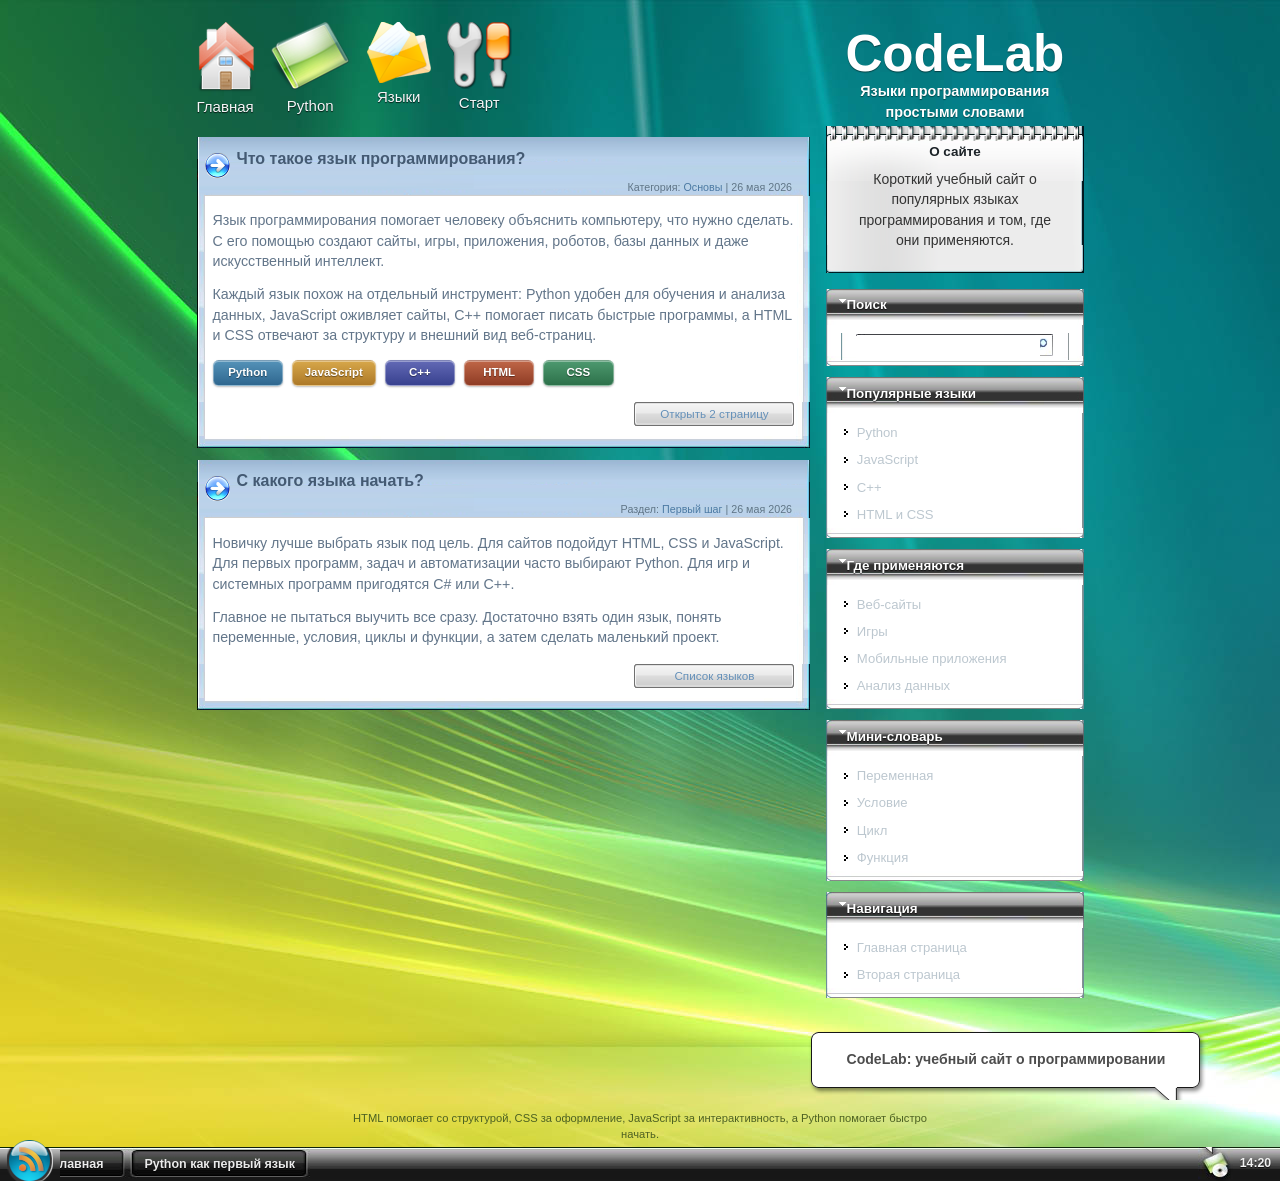
<file: index.html>
<!DOCTYPE html>
<html lang="ru">
<head>
  <meta charset="UTF-8">
  <meta name="viewport" content="width=device-width, initial-scale=1.0">
  <meta name="keywords" content="CodeLab, языки программирования, Python, HTML, CSS, JavaScript">
  <meta name="author" content="CodeLab">
  <meta name="description" content="Короткий учебный сайт о популярных языках программирования.">
  <title>CodeLab | Языки программирования</title>
  <link rel="stylesheet" href="css/structure.css">
  <link rel="stylesheet" href="css/typography.css">
  <link rel="stylesheet" href="css/images.css">
  <link rel="stylesheet" href="css/menus.css">
</head>
<body class="home-page">
  <div class="page-shell">
    <header class="site-header">
      <nav class="main-nav" aria-label="Основное меню">
        <ul class="nav-list">
          <li class="nav-item nav-item--home">
            <a href="index.html" aria-current="page">
              <span class="nav-icon" aria-hidden="true"></span>
              <span class="nav-label">Главная</span>
            </a>
          </li>
          <li class="nav-item nav-item--about">
            <a href="example.html">
              <span class="nav-icon" aria-hidden="true"></span>
              <span class="nav-label">Python</span>
            </a>
          </li>
          <li class="nav-item nav-item--contact">
            <a href="#languages">
              <span class="nav-icon" aria-hidden="true"></span>
              <span class="nav-label">Языки</span>
            </a>
          </li>
          <li class="nav-item nav-item--faq">
            <a href="#start">
              <span class="nav-icon" aria-hidden="true"></span>
              <span class="nav-label">Старт</span>
            </a>
          </li>
        </ul>
      </nav>

      <section class="branding" aria-label="Информация о сайте">
        <h1>CodeLab</h1>
        <p>Языки программирования<br>простыми словами</p>
      </section>
    </header>

    <main class="page-main">
      <section class="content-column">
        <article class="post-card">
          <header class="post-card__header">
            <h2>Что такое язык программирования?</h2>
          </header>

          <p class="post-card__meta">
            Категория:
            <a href="#basics">Основы</a>
            |
            <time datetime="2026-05-26">26 мая 2026</time>
          </p>

          <div class="post-card__content">
            <p>Язык программирования помогает человеку объяснить компьютеру, что нужно сделать. С его помощью создают сайты, игры, приложения, роботов, базы данных и даже искусственный интеллект.</p>
            <p>Каждый язык похож на отдельный инструмент: Python удобен для обучения и анализа данных, JavaScript оживляет сайты, C++ помогает писать быстрые программы, а HTML и CSS отвечают за структуру и внешний вид веб-страниц.</p>
            <div class="language-tags" id="languages">
              <span class="tag tag--python">Python</span>
              <span class="tag tag--js">JavaScript</span>
              <span class="tag tag--cpp">C++</span>
              <span class="tag tag--html">HTML</span>
              <span class="tag tag--css">CSS</span>
            </div>
          </div>

          <footer class="post-card__footer">
            <a class="comments-link" href="example.html">Открыть 2 страницу</a>
          </footer>
        </article>

        <article class="post-card" id="start">
          <header class="post-card__header">
            <h2>С какого языка начать?</h2>
          </header>

          <p class="post-card__meta">
            Раздел:
            <a href="#start">Первый шаг</a>
            |
            <time datetime="2026-05-26">26 мая 2026</time>
          </p>

          <div class="post-card__content">
            <p>Новичку лучше выбрать язык под цель. Для сайтов подойдут HTML, CSS и JavaScript. Для первых программ, задач и автоматизации часто выбирают Python. Для игр и системных программ пригодятся C# или C++.</p>
            <p>Главное не пытаться выучить все сразу. Достаточно взять один язык, понять переменные, условия, циклы и функции, а затем сделать маленький проект.</p>
          </div>

          <footer class="post-card__footer">
            <a class="comments-link" href="#languages">Список языков</a>
          </footer>
        </article>
      </section>

      <aside class="sidebar">
        <section class="about-card" id="basics">
          <h2>О сайте</h2>
          <p>Короткий учебный сайт о популярных языках программирования и том, где они применяются.</p>
        </section>

        <section class="widget widget--search">
          <h2>Поиск</h2>
          <form class="search-form" action="#" method="get">
            <label class="visually-hidden" for="search-input">Поиск по сайту</label>
            <div class="search-shell">
              <input id="search-input" name="q" type="search">
            </div>
          </form>
        </section>

        <section class="widget">
          <h2>Популярные языки</h2>
          <ul class="widget-list">
            <li><a href="example.html">Python</a></li>
            <li><a href="#languages">JavaScript</a></li>
            <li><a href="#languages">C++</a></li>
            <li><a href="#languages">HTML и CSS</a></li>
          </ul>
        </section>

        <section class="widget">
          <h2>Где применяются</h2>
          <ul class="widget-list">
            <li><a href="#languages">Веб-сайты</a></li>
            <li><a href="#languages">Игры</a></li>
            <li><a href="#languages">Мобильные приложения</a></li>
            <li><a href="#languages">Анализ данных</a></li>
          </ul>
        </section>

        <section class="widget">
          <h2>Мини-словарь</h2>
          <ul class="widget-list">
            <li><a href="#start">Переменная</a></li>
            <li><a href="#start">Условие</a></li>
            <li><a href="#start">Цикл</a></li>
            <li><a href="#start">Функция</a></li>
          </ul>
        </section>

        <section class="widget">
          <h2>Навигация</h2>
          <ul class="widget-list">
            <li><a href="index.html">Главная страница</a></li>
            <li><a href="example.html">Вторая страница</a></li>
          </ul>
        </section>
      </aside>
    </main>

    <footer class="site-footer">
      <div class="site-credit">
        <p>CodeLab: учебный сайт о программировании</p>
      </div>

      <p class="footer-meta">
        HTML помогает со структурой, CSS за оформление, JavaScript за интерактивность, а Python помогает быстро начать.
      </p>

      <div class="taskbar">
        <nav class="taskbar-nav" aria-label="Нижнее меню">
          <ul class="taskbar-list">
            <li class="taskbar-item taskbar-item--primary"><a href="index.html">Главная</a></li>
            <li class="taskbar-item"><a href="example.html">Python как первый язык</a></li>
          </ul>
        </nav>

        <div class="taskbar-system">
          <span class="taskbar-icon" aria-hidden="true"></span>
          <time datetime="14:20">14:20</time>
        </div>
      </div>
    </footer>
  </div>
</body>
</html>
</file>
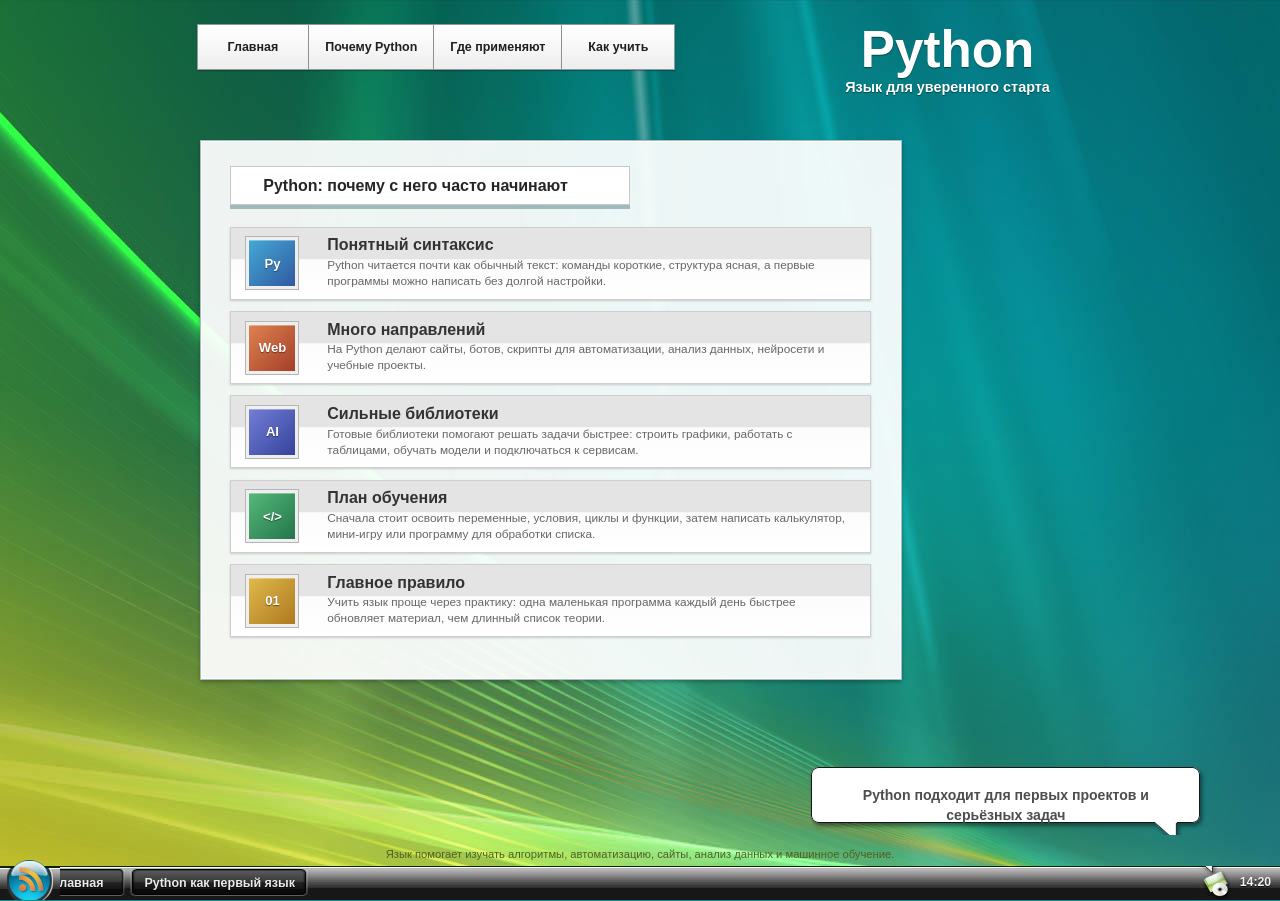
<file: example.html>
<!DOCTYPE html>
<html lang="ru">
<head>
  <meta charset="UTF-8">
  <meta name="viewport" content="width=device-width, initial-scale=1.0">
  <meta name="keywords" content="Python, обучение Python, программирование, первый язык">
  <meta name="author" content="CodeLab">
  <meta name="description" content="Вторая страница учебного сайта о Python как первом языке программирования.">
  <title>Python | Язык для уверенного старта</title>
  <link rel="stylesheet" href="css/structure.css">
  <link rel="stylesheet" href="css/typography.css">
  <link rel="stylesheet" href="css/images.css">
  <link rel="stylesheet" href="css/menus.css">
</head>
<body class="python-page">
  <div class="page-shell">
    <header class="site-header python-header">
      <nav class="python-nav" aria-label="Разделы страницы Python">
        <ul class="python-nav__list">
          <li><a href="index.html">Главная</a></li>
          <li><a href="#why" aria-current="page">Почему Python</a></li>
          <li><a href="#use">Где применяют</a></li>
          <li><a href="#learn">Как учить</a></li>
        </ul>
      </nav>

      <section class="branding" aria-label="Информация о странице">
        <h1>Python</h1>
        <p>Язык для уверенного старта</p>
      </section>
    </header>

    <main class="python-main" id="why">
      <section class="python-panel">
        <h2>Python: почему с него часто начинают</h2>

        <div class="python-feature">
          <span class="python-feature__badge badge--blue">Py</span>
          <div>
            <h3>Понятный синтаксис</h3>
            <p>Python читается почти как обычный текст: команды короткие, структура ясная, а первые программы можно написать без долгой настройки.</p>
          </div>
        </div>

        <div class="python-feature" id="use">
          <span class="python-feature__badge badge--orange">Web</span>
          <div>
            <h3>Много направлений</h3>
            <p>На Python делают сайты, ботов, скрипты для автоматизации, анализ данных, нейросети и учебные проекты.</p>
          </div>
        </div>

        <div class="python-feature">
          <span class="python-feature__badge badge--violet">AI</span>
          <div>
            <h3>Сильные библиотеки</h3>
            <p>Готовые библиотеки помогают решать задачи быстрее: строить графики, работать с таблицами, обучать модели и подключаться к сервисам.</p>
          </div>
        </div>

        <div class="python-feature" id="learn">
          <span class="python-feature__badge badge--green">&lt;/&gt;</span>
          <div>
            <h3>План обучения</h3>
            <p>Сначала стоит освоить переменные, условия, циклы и функции, затем написать калькулятор, мини-игру или программу для обработки списка.</p>
          </div>
        </div>

        <div class="python-feature">
          <span class="python-feature__badge badge--gold">01</span>
          <div>
            <h3>Главное правило</h3>
            <p>Учить язык проще через практику: одна маленькая программа каждый день быстрее обновляет материал, чем длинный список теории.</p>
          </div>
        </div>
      </section>
    </main>

    <footer class="site-footer">
      <div class="site-credit">
        <p>Python подходит для первых проектов и серьёзных задач</p>
      </div>

      <p class="footer-meta">
        Язык помогает изучать алгоритмы, автоматизацию, сайты, анализ данных и машинное обучение.
      </p>

      <div class="taskbar">
        <nav class="taskbar-nav" aria-label="Нижнее меню">
          <ul class="taskbar-list">
            <li class="taskbar-item taskbar-item--primary"><a href="index.html">Главная</a></li>
            <li class="taskbar-item"><a href="example.html">Python как первый язык</a></li>
          </ul>
        </nav>

        <div class="taskbar-system">
          <span class="taskbar-icon" aria-hidden="true"></span>
          <time datetime="14:20">14:20</time>
        </div>
      </div>
    </footer>
  </div>
</body>
</html>
</file>
<file: css/structure.css>
*,
*::before,
*::after {
  box-sizing: border-box;
}

html,
body {
  min-height: 100%;
  overflow-x: hidden;
}

body {
  margin: 0;
}

.page-shell {
  min-height: 100vh;
  display: flex;
  flex-direction: column;
  padding-top: 1.4rem;
}

.site-header,
.page-main {
  width: min(88%, 55.4375rem);
  margin: 0 auto;
}

.site-header::after,
.page-main::after {
  content: "";
  display: block;
  clear: both;
}

.main-nav {
  float: left;
  width: 50%;
}

.branding {
  float: right;
  width: 29%;
  margin-top: 0.35rem;
}

.page-main {
  flex: 1;
  margin-top: 0.2rem;
}

.content-column {
  float: left;
  width: 69.22%;
}

.sidebar {
  float: right;
  width: 28.98%;
}

.post-card {
  width: 100%;
  margin-top: 0.7rem;
  padding-bottom: 0.8rem;
}

.post-card__header {
  min-height: 2.5625rem;
  padding: 0.6rem 1.2rem 0.35rem 2.5rem;
}

.post-card__meta {
  min-height: 1rem;
  margin: 0;
  padding: 0.1rem 1.15rem 0.05rem;
}

.post-card__content {
  min-height: 7.7rem;
  padding: 0.9rem 1rem 1rem;
}

.post-card__content p + p {
  margin-top: 0.75rem;
}

.language-tags {
  display: flex;
  flex-wrap: wrap;
  gap: 0.55rem;
  margin-top: 0.85rem;
}

.tag {
  display: inline-flex;
  align-items: center;
  justify-content: center;
  min-width: 4.4rem;
  height: 1.65rem;
  padding: 0 0.75rem;
  border-radius: 0.35rem;
}

.post-card__footer {
  min-height: 2.1rem;
  padding: 0 1rem 0.4rem;
  text-align: right;
}

.about-card {
  margin-bottom: 0.95rem;
  padding: 1.15rem 1.2rem 1.45rem;
}

.widget {
  margin-bottom: 0.7rem;
  padding-bottom: 0.55rem;
}

.widget > h2 {
  min-height: 2.25rem;
  margin: 0;
  padding: 0.55rem 0.9rem 0.1rem 1.25rem;
}

.widget--search {
  padding-bottom: 0.35rem;
}

.search-form {
  padding: 0.55rem 0.9rem 0 0.9rem;
}

.search-shell {
  display: flex;
  align-items: center;
  width: 100%;
  max-width: 16.0625rem;
  min-height: 1.6875rem;
  margin: 0 auto;
  padding: 0 1.8rem 0 0.95rem;
}

.search-shell input {
  width: 100%;
  height: 1.35rem;
  border: 0;
  padding: 0;
}

.widget-list {
  margin: 0;
  padding: 0.45rem 0.9rem 0.15rem 1.1rem;
}

.site-footer {
  width: 100%;
  margin-top: auto;
  padding-top: 1.35rem;
}

.site-credit {
  width: min(31.4%, 25.0625rem);
  min-height: 4.3125rem;
  margin: 0 4.6rem 0.65rem auto;
  padding: 1.15rem 1.3rem 0.5rem;
}

.footer-meta {
  width: min(62%, 39rem);
  margin: 0 auto 0.25rem;
  padding: 0 1rem;
}

.taskbar {
  display: flex;
  align-items: flex-end;
  justify-content: space-between;
  min-height: 2.125rem;
}

.taskbar-nav {
  padding-left: 0.05rem;
}

.taskbar-system {
  display: flex;
  align-items: center;
  gap: 0.45rem;
  min-height: 2.125rem;
  padding-right: 0.55rem;
}

.taskbar-icon {
  display: block;
  width: 2.1875rem;
  height: 2.125rem;
}

.python-page .page-shell {
  padding-top: 1.5rem;
}

.python-header {
  display: grid;
  grid-template-columns: 1fr 17rem;
  align-items: start;
  gap: 1.4rem;
}

.python-header::after {
  content: none;
}

.python-header .branding {
  float: none;
  width: auto;
  margin-top: 0;
}

.python-main {
  flex: 1;
  width: min(88%, 55.4375rem);
  margin: 2.65rem auto 0;
}

.python-panel {
  width: 43.875rem;
  max-width: 100%;
  min-height: 21.35rem;
  padding: 1.55rem 1.85rem 1.95rem;
  margin-left: 0.2rem;
}

.python-panel h2 {
  display: inline-flex;
  align-items: center;
  min-width: 25rem;
  min-height: 2.45rem;
  margin: 0 0 1.35rem;
  padding: 0.25rem 2rem;
}

.python-feature {
  display: grid;
  grid-template-columns: 4.05rem 1fr;
  gap: 1rem;
  align-items: center;
  min-height: 4.25rem;
  margin-bottom: 0.7rem;
  padding: 0.55rem 1rem 0.55rem 0.95rem;
}

.python-feature__badge {
  display: flex;
  align-items: center;
  justify-content: center;
  width: 3.25rem;
  height: 3.25rem;
}

.python-feature h3,
.python-feature p {
  margin: 0;
}

.python-feature p {
  margin-top: 0.2rem;
}

.visually-hidden {
  position: absolute;
  width: 1px;
  height: 1px;
  padding: 0;
  margin: -1px;
  overflow: hidden;
  clip: rect(0, 0, 0, 0);
  white-space: nowrap;
  border: 0;
}

@media (max-width: 960px) {
  .site-header,
  .page-main,
  .python-main {
    width: min(92%, 55.4375rem);
  }

  .main-nav,
  .branding,
  .content-column,
  .sidebar {
    float: none;
    width: 100%;
  }

  .branding {
    margin-top: 1rem;
  }

  .sidebar {
    margin-top: 1rem;
  }

  .python-header {
    display: block;
  }

  .python-header .branding {
    margin-top: 1.2rem;
  }

  .python-main {
    margin-top: 1.2rem;
  }

  .python-panel {
    margin-left: 0;
  }

  .site-credit {
    width: min(86%, 25.0625rem);
    margin-right: auto;
    margin-left: auto;
  }

  .footer-meta {
    width: min(92%, 39rem);
  }
}

@media (max-width: 640px) {
  html,
  body {
    min-width: 0;
  }

  .page-shell {
    min-height: 100svh;
    padding-top: 0.75rem;
  }

  .site-header,
  .page-main,
  .python-main {
    width: min(94vw, 28rem);
  }

  .main-nav {
    display: flex;
    justify-content: center;
  }

  .branding {
    margin-top: 0.9rem;
  }

  .page-main {
    margin-top: 0.75rem;
  }

  .post-card {
    margin-top: 0.85rem;
    padding-bottom: 0.65rem;
  }

  .post-card__header {
    min-height: 2.25rem;
    padding: 0.5rem 0.85rem 0.25rem 2rem;
  }

  .post-card__meta {
    padding: 0.25rem 0.8rem;
  }

  .post-card__content {
    min-height: 0;
    padding: 0.8rem;
  }

  .post-card__footer {
    min-height: 2rem;
    padding: 0 0.8rem 0.45rem;
  }

  .language-tags {
    gap: 0.45rem;
  }

  .tag {
    min-width: 3.6rem;
    height: 1.55rem;
    padding: 0 0.55rem;
  }

  .about-card {
    padding: 1rem 1rem 1.2rem;
  }

  .widget {
    margin-bottom: 0.65rem;
  }

  .widget > h2 {
    min-height: 2rem;
    padding: 0.45rem 0.8rem 0.1rem 1rem;
  }

  .widget-list {
    padding: 0.45rem 0.8rem 0.2rem 1rem;
  }

  .search-form {
    padding: 0.5rem 0.7rem 0;
  }

  .site-footer {
    padding-top: 1rem;
  }

  .site-credit {
    width: min(94vw, 25.0625rem);
    min-height: 3.7rem;
    padding: 0.95rem 1.05rem 0.45rem;
  }

  .footer-meta {
    width: 94vw;
    margin-bottom: 0.35rem;
    padding: 0 0.4rem;
  }

  .python-panel {
    width: 100%;
    min-height: 0;
    padding: 0.85rem;
  }

  .python-panel h2 {
    display: flex;
    min-width: 0;
    width: 100%;
    padding: 0.25rem 0.85rem;
  }

  .python-feature {
    grid-template-columns: 3.5rem 1fr;
    gap: 0.75rem;
    min-height: 0;
    margin-bottom: 0.65rem;
    padding: 0.65rem 0.7rem;
  }

  .python-feature__badge {
    width: 3rem;
    height: 3rem;
  }

  .taskbar {
    flex-direction: column;
    align-items: stretch;
    min-height: 0;
  }

  .taskbar-nav {
    overflow-x: auto;
  }

  .taskbar-system {
    justify-content: flex-end;
    min-height: 1.65rem;
    padding-top: 0.15rem;
    padding-right: 0.45rem;
  }
}

@media (max-width: 430px) {
  .site-header,
  .page-main,
  .python-main {
    width: calc(100vw - 1rem);
  }

  .post-card__header {
    padding-left: 1.8rem;
  }

  .post-card__footer {
    text-align: center;
  }

  .python-feature {
    grid-template-columns: 1fr;
  }

  .python-feature__badge {
    justify-self: start;
  }
}

@media (max-width: 360px) {
  .site-header,
  .page-main,
  .python-main {
    width: calc(100vw - 0.75rem);
  }
}
</file>
<file: css/typography.css>
body {
  font-family: Tahoma, Verdana, sans-serif;
  font-size: 0.875rem;
  line-height: 1.45;
  color: #253849;
}

a {
  color: #4b79a3;
  text-decoration: none;
}

a:hover,
a:focus-visible {
  text-decoration: underline;
}

.branding {
  text-align: center;
  color: #ffffff;
}

.branding h1 {
  margin: 0;
  font-size: clamp(2.6rem, 4vw, 3.35rem);
  line-height: 1;
  font-weight: 700;
  letter-spacing: 0;
  text-shadow: 0 1px 1px rgba(0, 0, 0, 0.45);
}

.branding p {
  margin: 0.1rem 0 0;
  font-size: 0.9rem;
  font-weight: 700;
  text-shadow: 0 1px 1px rgba(0, 0, 0, 0.45);
}

.post-card__header h2 {
  margin: 0;
  font-size: 1rem;
  color: #445a73;
}

.post-card__meta {
  font-size: 0.67rem;
  color: #607587;
  text-align: right;
}

.post-card__content p {
  margin: 0;
  font-size: 0.89rem;
  color: #63768a;
}

.language-tags {
  font-size: 0.72rem;
  font-weight: 700;
  color: #ffffff;
}

.tag {
  line-height: 1;
  text-shadow: 0 1px 1px rgba(0, 0, 0, 0.45);
}

.comments-link {
  display: inline-block;
  min-width: 10rem;
  text-align: center;
  font-size: 0.73rem;
  line-height: 1.5rem;
  color: #6490b9;
}

.about-card h2,
.widget > h2 {
  font-size: 0.84rem;
  line-height: 1.2;
}

.about-card h2 {
  margin: 0 0 0.55rem;
  text-align: center;
  color: #1c2328;
}

.about-card p {
  margin: 0;
  text-align: center;
  color: #333333;
}

.widget > h2 {
  color: #ffffff;
  font-weight: 700;
  text-shadow: 0 1px 1px rgba(0, 0, 0, 0.65);
}

.search-shell input {
  font: inherit;
  color: #344a5b;
}

.widget-list {
  font-size: 0.82rem;
}

.widget-list li {
  color: #a8b6c1;
}

.widget-list a {
  color: #bcc7cf;
}

.widget-list a:hover,
.widget-list a:focus-visible {
  color: #ffffff;
}

.site-credit p {
  margin: 0;
  text-align: center;
  font-size: 0.88rem;
  font-weight: 700;
  color: #4d4d4d;
}

.footer-meta {
  text-align: center;
  font-size: 0.7rem;
  color: #4d6122;
}

.taskbar-item a {
  font-size: 0.78rem;
  font-weight: 700;
  color: #ebebeb;
  text-shadow: 0 1px 1px rgba(0, 0, 0, 0.75);
}

.taskbar-item a:hover,
.taskbar-item a:focus-visible {
  color: #ffffff;
  text-decoration: none;
}

.taskbar-system time {
  font-size: 0.77rem;
  font-weight: 700;
  color: #f1f1f1;
  text-shadow: 0 1px 1px rgba(0, 0, 0, 0.8);
}

.python-nav__list a {
  font-size: 0.78rem;
  font-weight: 700;
  color: #1f1f1f;
  text-decoration: none;
}

.python-nav__list a:hover,
.python-nav__list a:focus-visible {
  color: #2d6380;
  text-decoration: none;
}

.python-panel h2 {
  font-size: 1rem;
  line-height: 1.2;
  color: #252525;
  font-weight: 700;
}

.python-feature__badge {
  font-size: 0.82rem;
  font-weight: 700;
  color: #ffffff;
  text-shadow: 0 1px 1px rgba(0, 0, 0, 0.45);
}

.python-feature h3 {
  font-size: 1rem;
  line-height: 1.15;
  color: #333333;
}

.python-feature p {
  font-size: 0.74rem;
  line-height: 1.35;
  color: #676767;
}

@media (max-width: 640px) {
  body {
    font-size: 0.82rem;
    line-height: 1.4;
  }

  .branding {
    text-align: center;
  }

  .branding h1 {
    font-size: 2.25rem;
  }

  .branding p {
    font-size: 0.78rem;
  }

  .post-card__header h2 {
    font-size: 0.9rem;
  }

  .post-card__meta {
    font-size: 0.62rem;
    text-align: left;
  }

  .post-card__content p {
    font-size: 0.82rem;
  }

  .comments-link {
    min-width: min(10rem, 100%);
    font-size: 0.7rem;
  }

  .python-nav__list a {
    font-size: 0.72rem;
    line-height: 1.15;
    text-align: center;
  }

  .python-panel h2 {
    font-size: 0.9rem;
  }

  .python-feature h3 {
    font-size: 0.92rem;
  }

  .python-feature p {
    font-size: 0.72rem;
  }

  .footer-meta {
    font-size: 0.66rem;
  }
}

@media (max-width: 360px) {
  .nav-label {
    font-size: 0.82rem;
  }

  .branding h1 {
    font-size: 2rem;
  }
}
</file>
<file: css/images.css>
body {
  background: #0e8c85 url("../assets/images/fix-bg.jpg") center top / cover no-repeat fixed;
}

.post-card {
  background: url("../assets/images/post-bottom.jpg") left bottom no-repeat;
}

.post-card__header {
  background: url("../assets/images/post-h.png") left top / 100% auto no-repeat;
}

.post-card__meta {
  background: url("../assets/images/post-meta.png") left top / 100% 100% no-repeat;
}

.post-card__content,
.post-card__footer {
  background: url("../assets/images/entry-bg.jpg") left top / 100% auto repeat-y;
}

.comments-link {
  background: url("../assets/images/comment.gif") center / 100% 100% no-repeat;
}

.tag {
  border: 1px solid rgba(255, 255, 255, 0.35);
  box-shadow:
    inset 0 1px 0 rgba(255, 255, 255, 0.35),
    0 1px 2px rgba(0, 0, 0, 0.25);
}

.tag--python {
  background: linear-gradient(#5492b8, #2f678f);
}

.tag--js {
  background: linear-gradient(#d7a74a, #ad7928);
}

.tag--cpp {
  background: linear-gradient(#6269b5, #38418f);
}

.tag--html {
  background: linear-gradient(#bf6647, #8f3c25);
}

.tag--css {
  background: linear-gradient(#4d996f, #2d714a);
}

.about-card {
  background:
    url("../assets/images/about-top.png") top center / 100% auto no-repeat,
    url("../assets/images/about-bottom.png") bottom center / 100% auto no-repeat,
    url("../assets/images/about-body.png") center top / 100% auto repeat-y;
}

.widget {
  background:
    url("../assets/images/sidebar-bottom.png") bottom center / 100% auto no-repeat,
    url("../assets/images/sidebar-bg.gif") center top / 100% auto repeat-y;
}

.widget > h2 {
  background: url("../assets/images/sidebar-h.png") top center / 100% auto no-repeat;
}

.search-shell {
  background: url("../assets/images/searchform.gif") center / 100% 100% no-repeat;
}

.site-credit {
  background: url("../assets/images/credit-bg.png") center / 100% 100% no-repeat;
}

.taskbar {
  background: url("../assets/images/taskbar-bg.jpg") left bottom repeat-x;
}

.taskbar-icon {
  background: url("../assets/images/credit-icon.jpg") center / contain no-repeat;
}

.python-nav__list a {
  background:
    linear-gradient(#ffffff, #eeeeee);
  border: 1px solid #8e999a;
  box-shadow:
    inset 0 1px 0 rgba(255, 255, 255, 0.9),
    0 1px 1px rgba(0, 0, 0, 0.25);
}

.python-nav__list li + li a {
  border-left: 0;
}

.python-panel {
  background: rgba(255, 255, 255, 0.93);
  border: 1px solid #a9bdc0;
  box-shadow:
    0 2px 4px rgba(0, 0, 0, 0.28),
    inset 0 0 0 1px rgba(255, 255, 255, 0.65);
}

.python-panel h2 {
  background: #ffffff;
  border: 1px solid #c8c8c8;
  box-shadow:
    0 4px 0 rgba(32, 89, 100, 0.38),
    inset 0 0 0 1px rgba(255, 255, 255, 0.9);
}

.python-feature {
  background: linear-gradient(#f9f9f9, #ffffff);
  border: 1px solid #cfcfcf;
  box-shadow:
    0 1px 2px rgba(0, 0, 0, 0.18),
    inset 0 1.95rem 0 rgba(225, 225, 225, 0.85);
}

.python-feature__badge {
  border: 3px solid #efefef;
  box-shadow:
    0 0 0 1px #b5b5b5,
    inset 0 1px 0 rgba(255, 255, 255, 0.35);
}

.badge--blue {
  background: linear-gradient(135deg, #43a9d4, #3159a2);
}

.badge--orange {
  background: linear-gradient(135deg, #df8250, #a43e28);
}

.badge--violet {
  background: linear-gradient(135deg, #737ed6, #35439c);
}

.badge--green {
  background: linear-gradient(135deg, #55b979, #23754b);
}

.badge--gold {
  background: linear-gradient(135deg, #e0b94b, #ae791f);
}

@media (max-width: 640px) {
  body {
    background-attachment: scroll;
    background-position: 31% top;
  }

  .post-card {
    background-size: 100% auto;
  }

  .post-card__header {
    background-size: 100% 100%;
  }

  .about-card,
  .widget,
  .widget > h2 {
    background-size: 100% auto;
  }

  .site-credit {
    background-size: 100% 100%;
  }

  .python-nav__list li:nth-child(odd) a {
    border-left: 1px solid #8e999a;
  }

  .python-nav__list li:nth-child(n + 3) a {
    border-top: 0;
  }
}
</file>
<file: css/menus.css>
.nav-list,
.widget-list,
.taskbar-list {
  list-style: none;
}

.nav-list {
  margin: 0;
  padding: 0;
}

.nav-list::after {
  content: "";
  display: block;
  clear: both;
}

.nav-item {
  float: left;
  margin-right: 1rem;
}

.nav-item a {
  display: block;
  text-align: center;
  color: #f5f7f8;
  text-decoration: none;
  text-shadow: 0 1px 1px rgba(0, 0, 0, 0.75);
}

.nav-label {
  display: block;
  margin-top: 0.15rem;
  font-size: 0.94rem;
}

.nav-icon {
  display: block;
  margin: 0 auto;
  background-position: center;
  background-repeat: no-repeat;
  background-size: contain;
}

.nav-item--home .nav-icon {
  width: 3.5625rem;
  height: 4.4375rem;
  background-image: url("../assets/images/nav-home.png");
}

.nav-item--home a:hover .nav-icon,
.nav-item--home a:focus-visible .nav-icon {
  background-image: url("../assets/images/nav-home.gif");
}

.nav-item--about .nav-icon {
  width: 5.0625rem;
  height: 4.375rem;
  background-image: url("../assets/images/nav-about.png");
}

.nav-item--about a:hover .nav-icon,
.nav-item--about a:focus-visible .nav-icon {
  background-image: url("../assets/images/nav-about.gif");
}

.nav-item--contact .nav-icon {
  width: 4rem;
  height: 3.8125rem;
  background-image: url("../assets/images/nav-contact.png");
}

.nav-item--contact a:hover .nav-icon,
.nav-item--contact a:focus-visible .nav-icon {
  background-image: url("../assets/images/nav-contact.gif");
}

.nav-item--faq .nav-icon {
  width: 4.0625rem;
  height: 4.1875rem;
  background-image: url("../assets/images/nav-faq.png");
}

.nav-item--faq a:hover .nav-icon,
.nav-item--faq a:focus-visible .nav-icon {
  background-image: url("../assets/images/nav-faq.gif");
}

.widget-list {
  margin: 0;
}

.widget-list li {
  margin: 0;
  padding: 0.16rem 0 0.16rem 0.8rem;
  background: url("../assets/images/sidebar-li.gif") left 0.57rem no-repeat;
}

.widget-list li + li {
  margin-top: 0.2rem;
}

.taskbar-list {
  display: flex;
  align-items: flex-end;
  gap: 0.18rem;
  margin: 0;
  padding: 0;
}

.taskbar-item {
  margin: 0;
}

.taskbar-item a {
  display: block;
  min-width: 8.9375rem;
  height: 2.125rem;
  line-height: 2.125rem;
  padding: 0 1rem;
  background: url("../assets/images/taskbar-li.jpg") left top / 100% 100% no-repeat;
}

.taskbar-item--primary a {
  position: relative;
  width: 7.8rem;
  min-width: 7.8rem;
  padding-left: 3.25rem;
  padding-right: 0.8rem;
}

.taskbar-item--primary a::before {
  content: "";
  position: absolute;
  left: -0.05rem;
  bottom: -0.06rem;
  width: 3.75rem;
  height: 2.6875rem;
  background: url("../assets/images/rss.png") left top / 7.5rem 2.6875rem no-repeat;
}

.taskbar-item--primary a:hover::before,
.taskbar-item--primary a:focus-visible::before {
  background-position: right top;
}

.python-nav__list {
  display: flex;
  align-items: stretch;
  list-style: none;
  margin: 0;
  padding: 0;
}

.python-nav__list li {
  margin: 0;
}

.python-nav__list a {
  display: flex;
  align-items: center;
  justify-content: center;
  min-width: 7.05rem;
  min-height: 2.9rem;
  padding: 0 1rem;
}

@media (max-width: 960px) {
  .nav-list {
    display: flex;
    flex-wrap: wrap;
    gap: 0.8rem;
  }

  .nav-item {
    float: none;
    margin-right: 0;
  }

  .python-nav__list {
    flex-wrap: wrap;
  }
}

@media (max-width: 640px) {
  .nav-list {
    justify-content: center;
    gap: 0.55rem;
    width: 100%;
  }

  .nav-item {
    width: 4.6rem;
  }

  .nav-icon {
    transform: scale(0.72);
    transform-origin: center bottom;
  }

  .nav-label {
    margin-top: -0.35rem;
  }

  .python-nav__list li {
    flex: 1 1 50%;
  }

  .python-nav__list a {
    width: 100%;
    min-width: 0;
    min-height: 2.55rem;
    padding: 0 0.55rem;
  }

  .taskbar-list {
    width: 100%;
    min-width: 0;
    gap: 0.08rem;
  }

  .taskbar-item {
    flex: 1 1 auto;
    min-width: 0;
  }

  .taskbar-item a {
    min-width: 0;
    width: 100%;
    padding: 0 0.45rem;
  }

  .taskbar-item--primary {
    flex: 0 0 7.35rem;
  }

  .taskbar-item--primary a {
    width: 100%;
    min-width: 0;
    padding-left: 2.8rem;
    padding-right: 0.35rem;
  }
}

@media (max-width: 430px) {
  .nav-list {
    gap: 0.35rem;
  }

  .nav-item {
    width: calc(25% - 0.3rem);
  }

  .taskbar-item--primary {
    flex-basis: 6.8rem;
  }

  .taskbar-item--primary a {
    padding-left: 2.55rem;
  }
}

@media (max-width: 360px) {
  .nav-item {
    width: calc(50% - 0.25rem);
  }

  .nav-label {
    margin-top: -0.45rem;
  }
}
</file>
